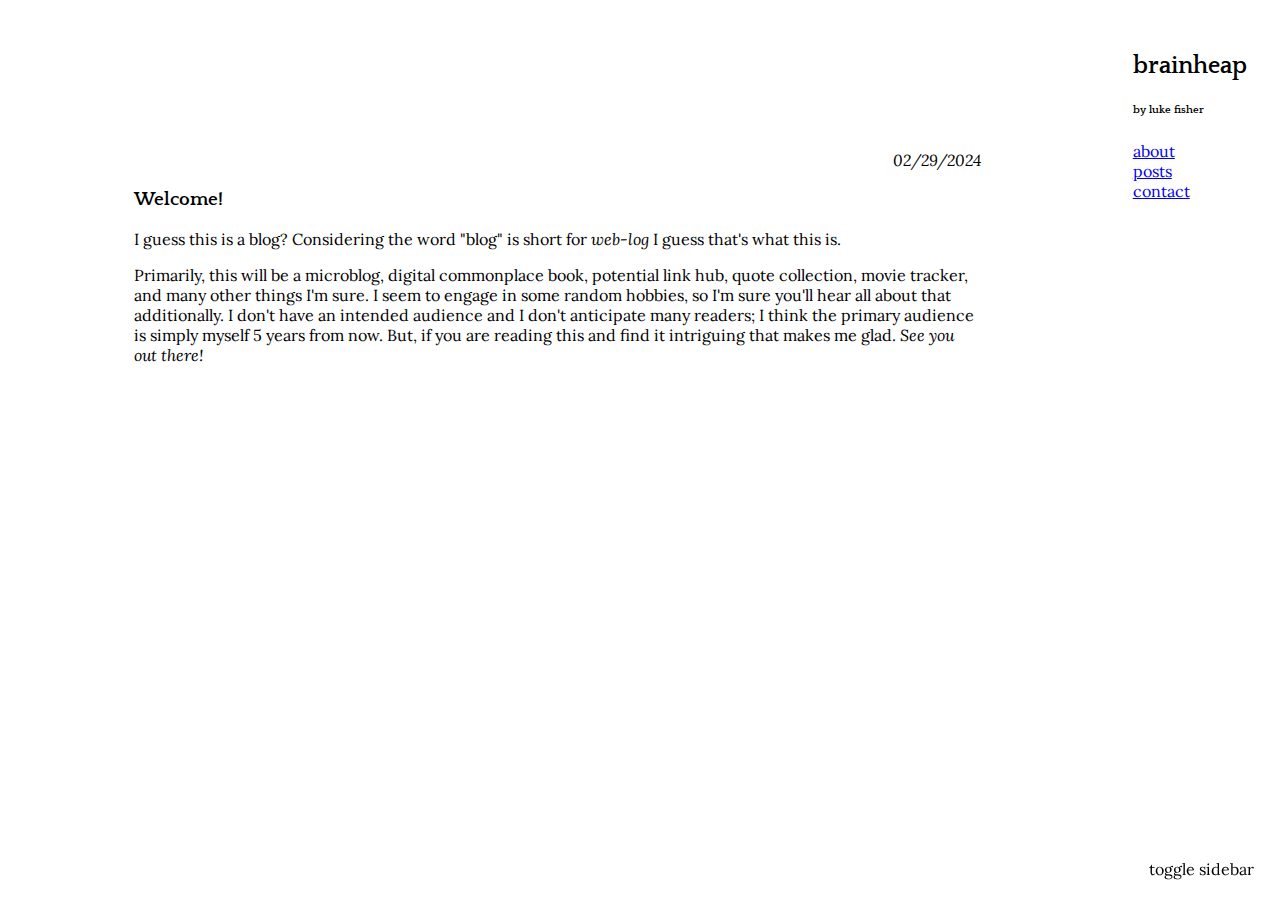
<file: index.html>
<!DOCTYPE html>
<html lang="en">

<head>
    <meta charset="UTF-8">
    <meta name="viewport" content="width=device-width, initial-scale=1.0">
    <link rel="stylesheet" href="style.css">
    <link rel="preconnect" href="https://fonts.googleapis.com">
    <link rel="preconnect" href="https://fonts.gstatic.com" crossorigin>
    <link
        href="https://fonts.googleapis.com/css2?family=Lora:ital,wght@0,400..700;1,400..700&family=Quattrocento:wght@400;700&display=swap"
        rel="stylesheet">
    <title>brainheap</title>
</head>

<body>
    <section class="container">
        <section class="content">
            <div class="entry">
                <p class="timestamp">02/29/2024</p>
                <h3>Welcome!</h3>
                <p>
                    I guess this is a blog? Considering the word "blog" is short for <i>web-log</i> I guess that's what
                    this is.
                    
                </p>
                <p>
                    Primarily, this will be a microblog, digital commonplace book, potential link hub, quote collection,
                    movie tracker, and many other things I'm sure. I seem to engage in some random hobbies, so I'm sure
                    you'll hear all about that additionally. I don't have an intended audience and I don't anticipate
                    many readers; I think the primary audience is simply myself 5 years from now. But, if you are reading
                    this and find it intriguing that makes me glad. <i>See you out there!</i>
                </p>
            </div>
        </section>
        <section class="sidebar">
            <h2>brainheap</h2>
            <h6>by luke fisher</h6>

            <ul>
                <li><a href="https://lukefisher03.github.io/about" onclick="testing()">about</a></li>
                <li><a href="https://lukefisher03.github.io/">posts</a></li>
                <li><a href="https://lukefisher03.github.io/contact">contact</a></li>
            </ul>
        </section>
        <button id="toggle-sidebar-button" onclick="toggleSidebar()">toggle sidebar</button>
    </section>
    <script src="script.js"></script>
</body>

</html>
</file>
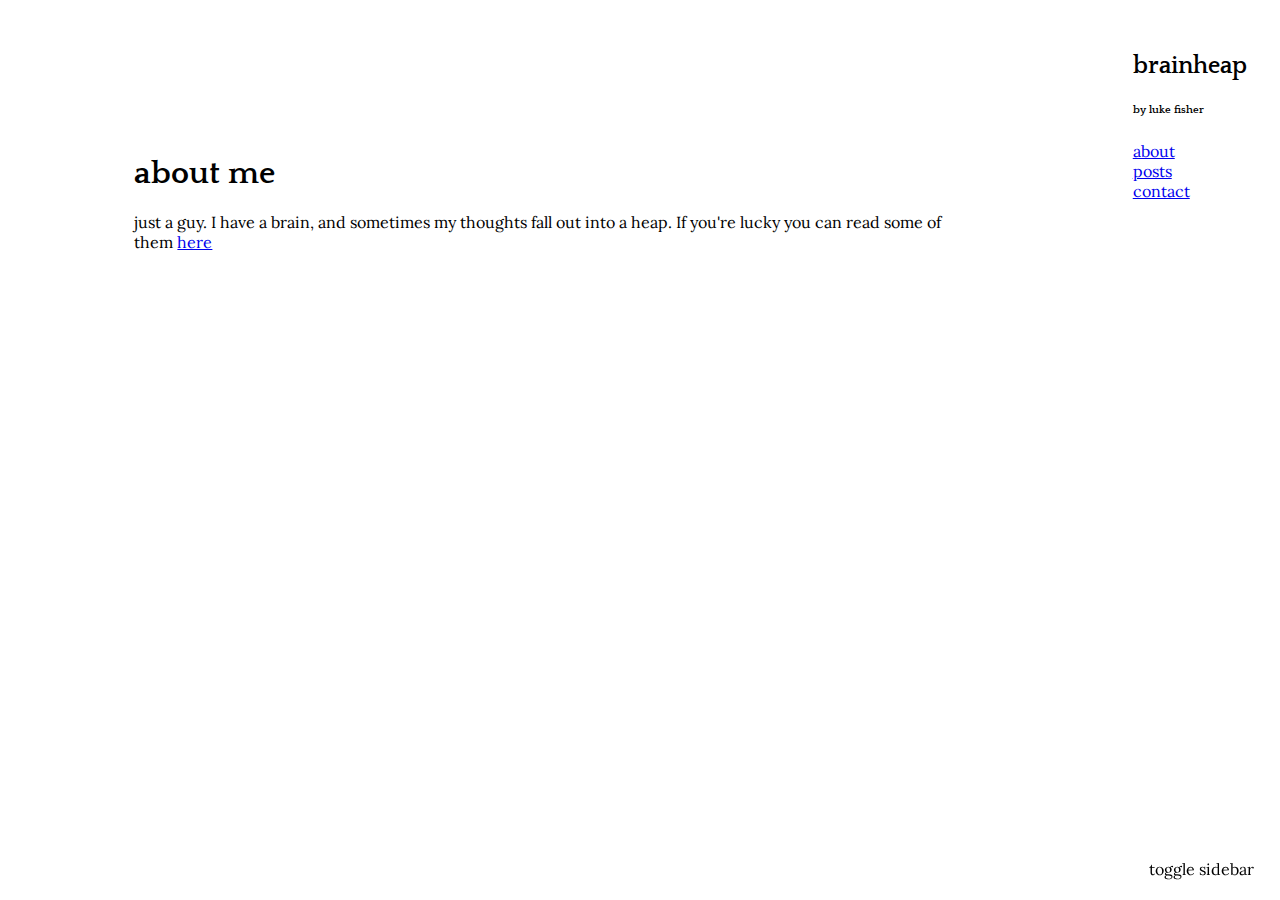
<file: about.html>
<!DOCTYPE html>
<html lang="en">

<head>
    <meta charset="UTF-8">
    <meta name="viewport" content="width=device-width, initial-scale=1.0">
    <link rel="stylesheet" href="style.css">
    <link rel="preconnect" href="https://fonts.googleapis.com">
    <link rel="preconnect" href="https://fonts.gstatic.com" crossorigin>
    <link
        href="https://fonts.googleapis.com/css2?family=Lora:ital,wght@0,400..700;1,400..700&family=Quattrocento:wght@400;700&display=swap"
        rel="stylesheet">
    <title>mindheap</title>
</head>

<body>
    <section class="container">
        <section class="content">
            <h1>about me</h1>
            <p>just a guy. I have a brain, and sometimes my thoughts fall out into a heap. If you're lucky you can read
                some of them <a href="https://lukefisher03.github.io">here</a></p>
        </section>
        <section class="sidebar">
            <h2>brainheap</h2>
            <h6>by luke fisher</h6>

            <ul>
                <li><a href="https://lukefisher03.github.io/about" onclick="testing()">about</a></li>
                <li><a href="https://lukefisher03.github.io/">posts</a></li>
                <li><a href="https://lukefisher03.github.io/contact">contact</a></li>
            </ul>
        </section>
        <button id="toggle-sidebar-button" onclick="toggleSidebar()">toggle sidebar</button>
    </section>
    <script src="script.js"></script>
</body>

</html>
</file>
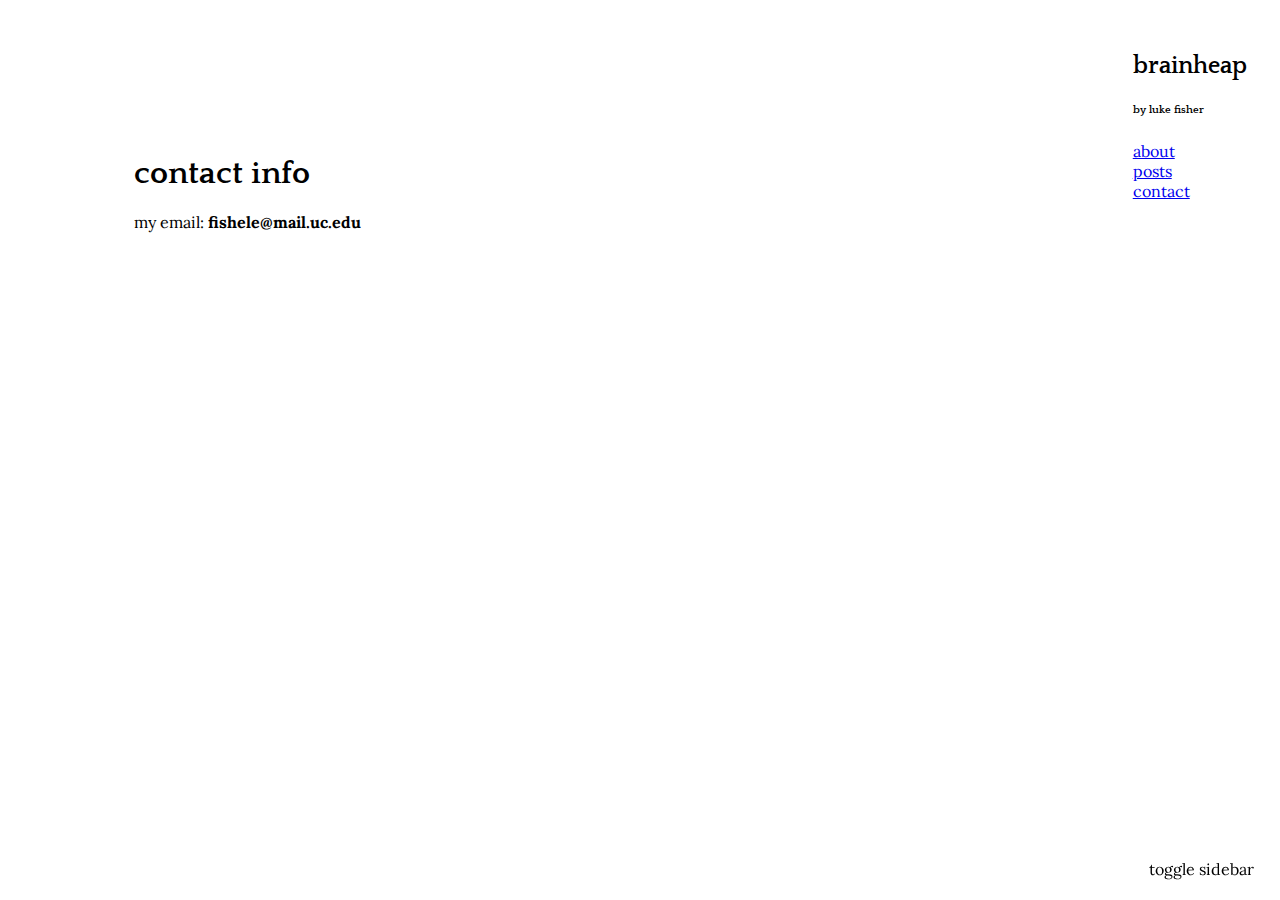
<file: contact.html>
<!DOCTYPE html>
<html lang="en">

<head>
    <meta charset="UTF-8">
    <meta name="viewport" content="width=device-width, initial-scale=1.0">
    <link rel="stylesheet" href="style.css">
    <link rel="preconnect" href="https://fonts.googleapis.com">
    <link rel="preconnect" href="https://fonts.gstatic.com" crossorigin>
    <link
        href="https://fonts.googleapis.com/css2?family=Lora:ital,wght@0,400..700;1,400..700&family=Quattrocento:wght@400;700&display=swap"
        rel="stylesheet">
    <title>mindheap</title>
</head>

<body>
    <section class="container">
        <section class="content">
            <h1>contact info</h1>
            <p>my email: <b>fishele@mail.uc.edu</b></p>
        </section>
        <section class="sidebar">
            <h2>brainheap</h2>
            <h6>by luke fisher</h6>

            <ul>
                <li><a href="https://lukefisher03.github.io/about" onclick="testing()">about</a></li>
                <li><a href="https://lukefisher03.github.io/">posts</a></li>
                <li><a href="https://lukefisher03.github.io/contact">contact</a></li>
            </ul>
        </section>
        <button id="toggle-sidebar-button" onclick="toggleSidebar()">toggle sidebar</button>

    </section>
    <script src="script.js"></script>
</body>

</html>
</file>
<file: style.css>
h1,
h2,
h3,
h4,
h5,
h6 {
    font-family: "Quattrocento", "Times New Roman", Times, serif;
}

p,
a,
button {
    font-family: "Lora", "Times New Roman", Times, serif;
}

.container {
    display: flex;
    justify-content: space-between;
}


.sidebar {
    padding: 2%;
}

.sidebar ul {
    padding: 0;
}

.sidebar li {
    text-decoration: none;
    list-style: none;
}

#toggle-sidebar-button {
    position: fixed;
    bottom: 20px;
    right: 20px;
    background: none;
    border: none;
    cursor: pointer;
    font-size: 1em;
}

.content {
    padding: 10%;
}

.content .entry {
    margin-bottom: 100px;
}

.content .entry .timestamp {
    text-align: right;
    font-style: italic;
}
</file>
